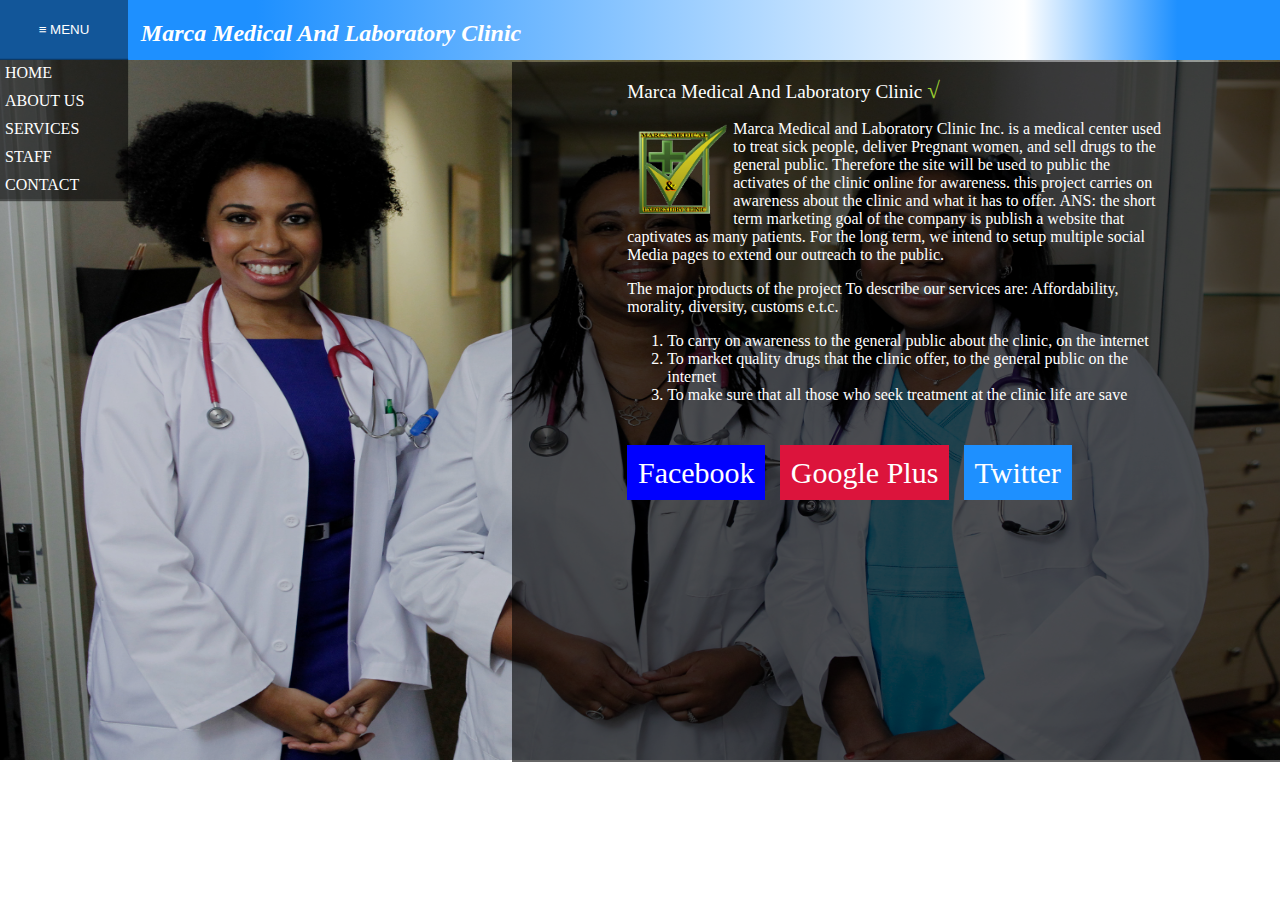
<file: Marca Website/index.html>
<!DOCTYPE html>
<html>
<head>
	<title>Marca Medical & Laboratory Clinic</title>
	<link rel="stylesheet" type="text/css" href="Styles/main.css">
	<link rel="icon" type="image/x-icon" href="">
	<script type="text/javascript" href="Media/JavaScript/"></script>
	<style type="text/css">
		.banner-container {
			background-image: url('Photo/main.jpg');
			background-size: 100% 100%;
		}
	</style>
</head>
<body>
	<div class="main-container">
		<div class="header">
			
			<ul class="nav">
				<li> <button>&equiv; MENU</button>
					<ul>
						<li><a href="index.html">Home</a></li>
						<li><a href="AboutUs.html">About Us</a></li>
						<li><a href="Services.html">Services</a></li>
						<li><a href="OurStaffs.html">Staff</a></li>
						<li><a href="ContactUs.html">Contact</a></li>
					</ul>
				</li>
			</ul>
			<h2>Marca Medical And Laboratory Clinic</h2>
		</div>

		<div class="banner-container">
			<div class="banner-shader">
				<div class="right-aboutus">
					<div class="aboutus">
						<big>Marca Medical And Laboratory Clinic <big class="green">&radic;</big></big>
						<p>
						<img src="Photo/marca1.png" width="100px" height="100px" align="left" hspace="3" alt="LOGO">	
						Marca Medical and Laboratory Clinic Inc. is a medical center used to treat sick people, deliver 
                        Pregnant women, and sell drugs to the general public. 
                        Therefore the site will be used to public the 
                        activates of the clinic online for awareness.
                        this project carries on awareness about the clinic and what it has to offer.
						ANS:  the short term marketing goal of the company is publish a website that captivates
                        as many patients. For the long term, we intend to setup multiple social 
                        Media pages to extend our outreach to the public.

						</p>
					    <p>
						The major products of the project To describe our services are:
                         Affordability, morality, diversity, customs e.t.c.

						</p>
					    <ol>
					    	<li>To carry on awareness to the general public about the clinic, on the internet</li>
					    	<li>To market quality drugs that the clinic offer, to the general public on the internet</li>
					    	<li>To make sure that all those who seek treatment at the clinic life are save</li>
						</ol>
						
                        <br><br>
						<a class="social-btn blue" href="">Facebook</a>
						<a class="social-btn red" href="">Google Plus</a>
						<a class="social-btn skyblue" href="">Twitter</a>

					</div>
				</div>
			</div>
		</div>
</file>
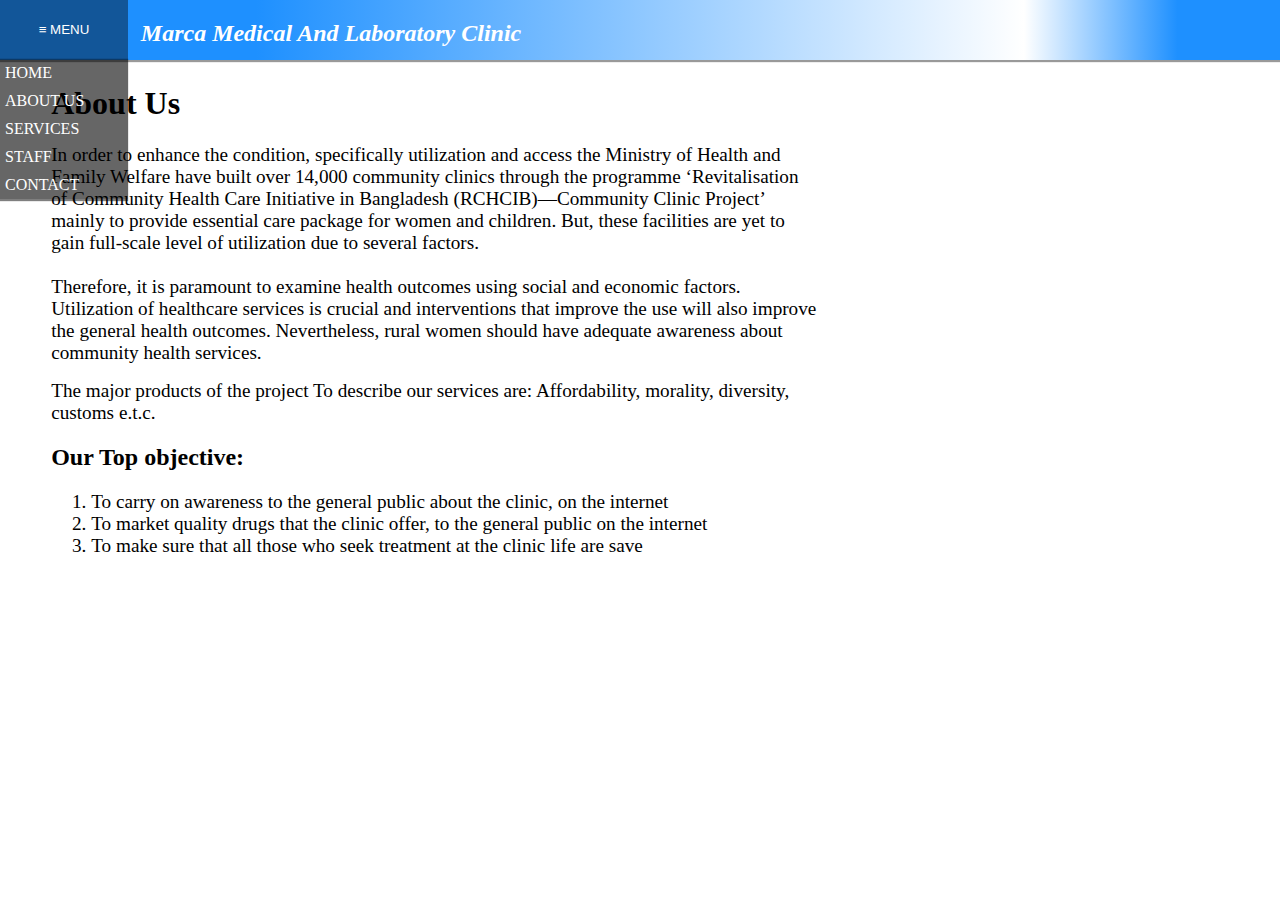
<file: Marca Website/AboutUs.html>
<!DOCTYPE html>
<html>
<head>
	<title>Marca Medical & Laboratory Clinic</title>
	<link rel="stylesheet" type="text/css" href="Styles/main.css">
	<link rel="icon" type="image/x-icon" href="">
	<script type="text/javascript" href="JavaScript/js.js"></script>
	<style type="text/css">
	
	</style>

</head>

<body>

	
	<div class="main-container">	
		<div class="header">
			<ul class="nav">
				<li> <button>&equiv; MENU</button>
					<ul id="subpageNa">
						<li><a href="index.html">Home</a></li>
						<li><a href="AboutUs.html">About Us</a></li>
						<li><a href="Services.html">Services</a></li>
						<li><a href="OurStaffs.html">Staff</a></li>
						<li><a href="ContactUs.html">Contact</a></li>
					</ul>
			    </li>
			</ul>
			<h2>Marca Medical And Laboratory Clinic</h2>
		</div>


	</div>




	<div class="main-container" style="margin-top: 5%; padding: 0%; z-index: -1;">

        <div class="sub-container" style="padding-top: 0; width: 60%;">
        	    <a href=""></a>
        	        <h1 class="TopicHeader">About Us</h1>

				    <p>
				    <big>
						In order to enhance the condition, specifically utilization and access the Ministry of 
						Health and Family Welfare have built over 14,000 community clinics through the programme 
						‘Revitalisation of Community Health Care Initiative in Bangladesh (RCHCIB)—Community Clinic Project’ 
						mainly to provide essential care package for women and children. But, these facilities are yet to gain 
						full-scale level of utilization due to several factors. <br><br>

						Therefore, it is paramount to examine health outcomes using social and economic factors. Utilization of 
						healthcare services is crucial and interventions that improve the use will also improve the general health 
						outcomes. Nevertheless, rural women should have adequate awareness about community health services.			    	
				          <p>
						The major products of the project To describe our services are:
                         Affordability, morality, diversity, customs e.t.c.

						 </p>

				    </big>

					</p>		

                  <h2> Our Top objective:</h2>
                  <p>
                  	 
                  	     <ol>
					    	<big>
					    	<li>To carry on awareness to the general public about the clinic, on the internet</li>
					    	<li>To market quality drugs that the clinic offer, to the general public on the internet</li>
					    	<li>To make sure that all those who seek treatment at the clinic life are save</li>
						    </big>
						</ol
                  </p>

        </div>

    </div>    




 </body>

 </html>
</file>
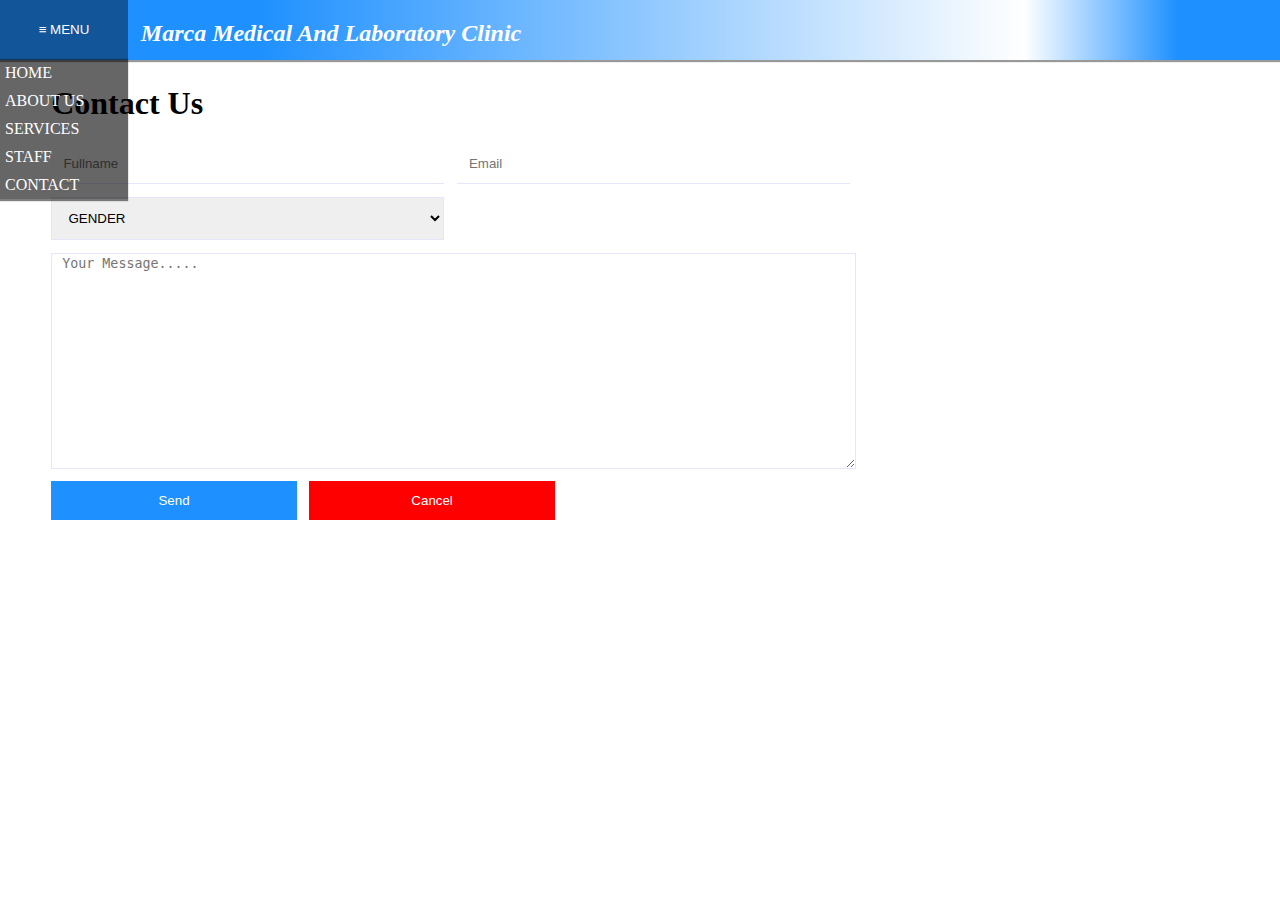
<file: Marca Website/ContactUs.html>
<!DOCTYPE html>
<html>
<head>
	<title>Marca Medical & Laboratory Clinic</title>
	<link rel="stylesheet" type="text/css" href="Styles/main.css">
	<link rel="icon" type="image/x-icon" href="">
	<script type="text/javascript" href="JavaScript/js.js"></script>
	<style type="text/css">

	</style>

</head>

<body>

	
	<div class="main-container">	
		<div class="header">
			<ul class="nav">
				<li> <button>&equiv; MENU</button>
					<ul id="subpageNa">
						<li><a href="index.html">Home</a></li>
						<li><a href="AboutUs.html">About Us</a></li>
						<li><a href="Services.html">Services</a></li>
						<li><a href="OurStaffs.html">Staff</a></li>
						<li><a href="ContactUs.html">Contact</a></li>
					</ul>
			    </li>
			</ul>
			<h2>Marca Medical And Laboratory Clinic</h2>
		</div>


	</div>




	<div class="main-container" style="margin-top: 5%; padding: 0%; z-index: -1;">

        <div class="sub-container" style="padding-top: 0;">
        	    <a href=""></a>
        	        <h1 class="TopicHeader">Contact Us</h1>


            <form action="" method="post">
            	<input type="text" name="" required placeholder="Fullname">
            	<input type="email" name="" required placeholder="Email">
            	<select name="" required="" class="select" >
            		<option selected disabled value="">GENDER</option>
            		<option value="Male">Male</option>
            		<option value="Female">Female</option>
            	</select>
                <textarea name="" rows="14" placeholder=" Your Message....."></textarea>

               <div style="clear:both"></div>
               <input class="btns btns-black" type="submit" name="" value="Send">
               <button class="btns btns-red" type="reset">Cancel</button>
            </form>


        </div>

    </div>    




 </body>

 </html>
</file>
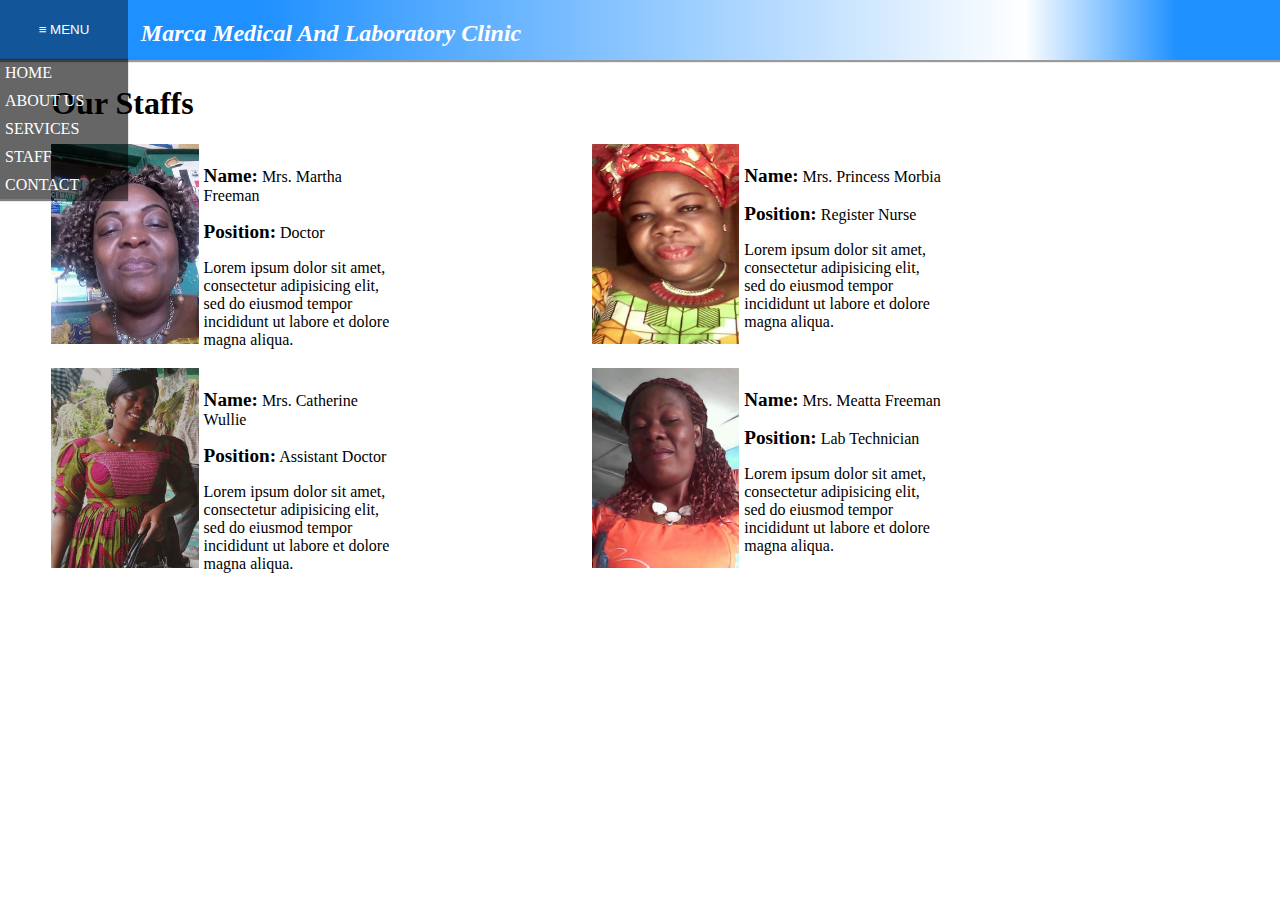
<file: Marca Website/OurStaffs.html>
<!DOCTYPE html>
<html>
<head>
	<title>Marca Medical & Laboratory Clinic</title>
	<link rel="stylesheet" type="text/css" href="Styles/main.css">
	<link rel="icon" type="image/x-icon" href="">
	<script type="text/javascript" href="JavaScript/js.js"></script>
	<style type="text/css">

	</style>

</head>

<body>

	
	<div class="main-container">	
		<div class="header">
			<ul class="nav">
				<li> <button>&equiv; MENU</button>
					<ul id="subpageNa">
						<li><a href="index.html">Home</a></li>
						<li><a href="AboutUs.html">About Us</a></li>
						<li><a href="Services.html">Services</a></li>
						<li><a href="OurStaffs.html">Staff</a></li>
						<li><a href="ContactUs.html">Contact</a></li>
					</ul>
			    </li>
			</ul>
			<h2>Marca Medical And Laboratory Clinic</h2>
		</div>


	</div>




	<div class="main-container" style="margin-top: 5%; padding: 0%; z-index: -1;">

        <div class="sub-container" style="padding-top: 0;">
        	    <a href=""></a>
        	        <h1 class="TopicHeader">Our Staffs</h1>

	        <div class="staff-tile">
	        	<div class="staff-photo">
	        		<img src="Photo/ceo1.jpg">
	        	</div>
	        	<div class="staff-info">
	        		<p><big><b>Name:</b></big> Mrs. Martha Freeman</p>
	        		<p><big><b>Position:</b></big> Doctor</p>
	        		<p>Lorem ipsum dolor sit amet, consectetur adipisicing elit, sed do eiusmod
	        		tempor incididunt ut labore et dolore magna aliqua.</p>
	        	</div>
	        </div>

	        <div class="staff-tile">
	        	<div class="staff-photo">
	        		<img src="Photo/ceo2.jpg">
	        	</div>
	        	<div class="staff-info">
	        		<p><big><b>Name:</b></big> Mrs. Princess Morbia</p>
	        		<p><big><b>Position:</b></big> Register Nurse</p>
	        		<p>Lorem ipsum dolor sit amet, consectetur adipisicing elit, sed do eiusmod
	        		tempor incididunt ut labore et dolore magna aliqua.</p>
	        	</div>
	        </div>


	        <div class="staff-tile">
	        	<div class="staff-photo">
	        		<img src="Photo/wullie.jpg">
	        	</div>
	        	<div class="staff-info">
	        		<p><big><b>Name:</b></big> Mrs. Catherine Wullie</p>
	        		<p><big><b>Position:</b></big> Assistant Doctor</p>
	        		<p>Lorem ipsum dolor sit amet, consectetur adipisicing elit, sed do eiusmod
	        		tempor incididunt ut labore et dolore magna aliqua.</p>
	        	</div>
	        </div>

	        <div class="staff-tile">
	        	<div class="staff-photo">
	        		<img src="Photo/ceo3.jpg">
	        	</div>
	        	<div class="staff-info">
	        		<p><big><b>Name:</b></big> Mrs. Meatta Freeman</p>
	        		<p><big><b>Position:</b></big> Lab Technician</p>
	        		<p>Lorem ipsum dolor sit amet, consectetur adipisicing elit, sed do eiusmod
	        		tempor incididunt ut labore et dolore magna aliqua.</p>
	        	</div>
	        </div>

            





        </div>

    </div>    




 </body>

 </html>
</file>
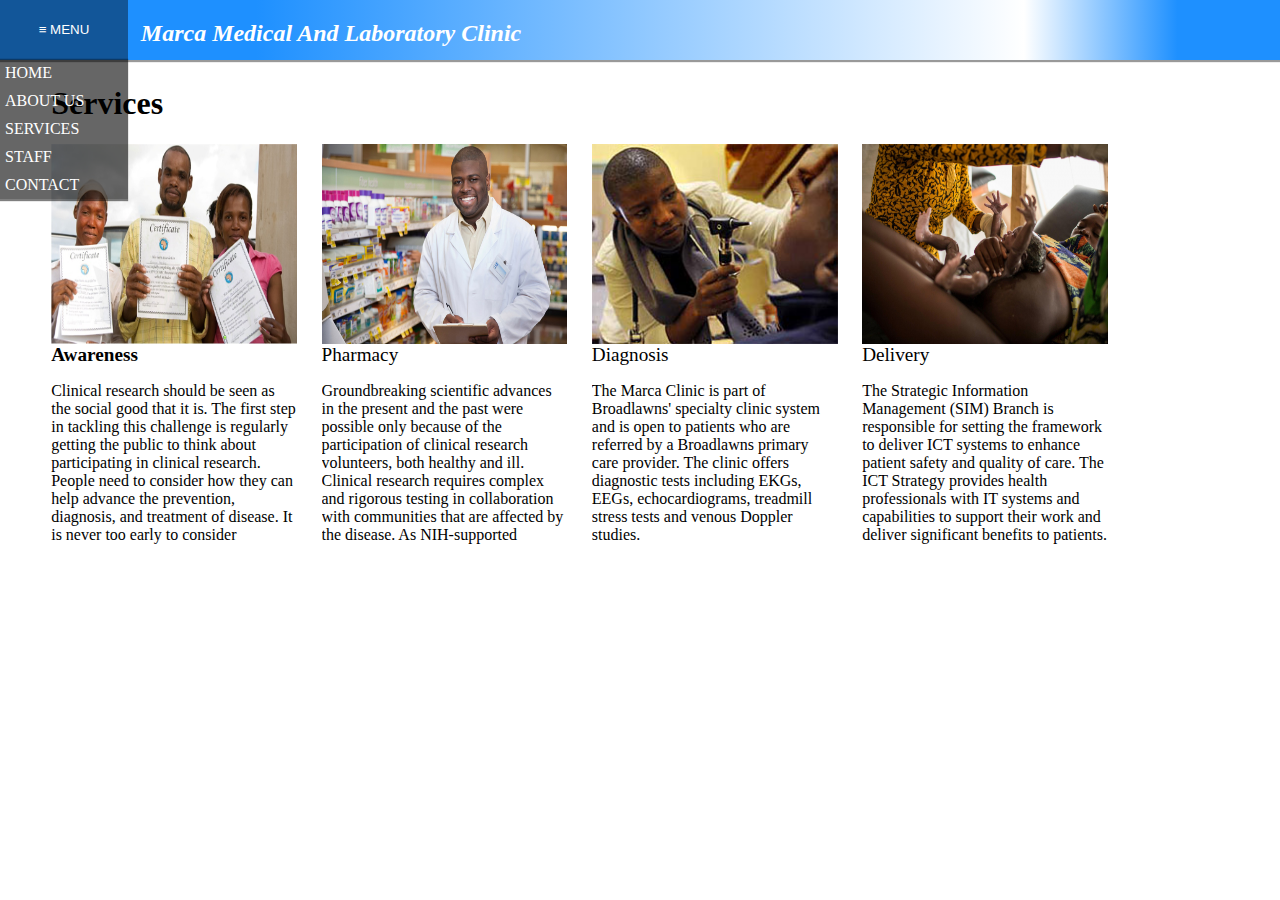
<file: Marca Website/Services.html>
<!DOCTYPE html>
<html>
<head>
	<title>Marca Medical & Laboratory Clinic</title>
	<link rel="stylesheet" type="text/css" href="Styles/main.css">
	<link rel="icon" type="image/x-icon" href="">
	<script type="text/javascript" href="JavaScript/js.js"></script>
	<style type="text/css">

	</style>

</head>

<body>

	
	<div class="main-container">	
		<div class="header">
			<ul class="nav">
				<li> <button>&equiv; MENU</button>
					<ul  style="z-index: 999999;">
						<li><a href="index.html">Home</a></li>
						<li><a href="AboutUs.html">About Us</a></li>
						<li><a href="Services.html">Services</a></li>
						<li><a href="OurStaffs.html">Staff</a></li>
						<li><a href="ContactUs.html">Contact</a></li>
					</ul>
			    </li>
			</ul>
			<h2>Marca Medical And Laboratory Clinic</h2>
		</div>


	</div>




	<div class="main-container" style="margin-top: 5%; padding: 0%; z-index: -1;">

        <div class="sub-container" style="padding-top: 0;">
        	    <a href=""></a>
        	        <h1 class="TopicHeader">Services</h1>

	        <div class="horizontal-tile">
	        	<div class="photo-holder">
	        		<img src="Photo/awareness.jpg">
	        	</div>
	        	<big><b>Awareness</b></big>
	        	<p>
	        	Clinical research should be seen as the social good that it is. The first step in tackling this challenge is regularly getting the public to think about participating in clinical research. People need to consider how they can help advance the prevention, diagnosis, and treatment of disease. It is never too early to consider participation whether or not someone ultimately chooses to join a study.
	           </p>
	        </div> 



	        <div class="horizontal-tile">
	        	<div class="photo-holder">
	        		<img src="Photo/pharmacy.jpg">
	        	</div>
	        	<big>Pharmacy</big>
	        	<p>
	        	 Groundbreaking scientific advances in the present and the past were possible only because of the participation of clinical research volunteers, both healthy and ill. Clinical research requires complex and rigorous testing in collaboration with communities that are affected by the disease. As NIH-supported clinical research opens new doors to advancing prevention, treatments, and cures for disease and disability, clinical trial volunteer participants are essential to this progress.
	        </p>
	        </div> 


	        <div class="horizontal-tile">
	        	<div class="photo-holder">
	        		<img src="Photo/diagnosis.jpg">
	        	</div>
	        	<big>Diagnosis</big>
	        	<p>
	        	The Marca Clinic is part of Broadlawns' specialty clinic system and is open to patients who are referred by a Broadlawns primary care provider. The clinic offers diagnostic tests including EKGs, EEGs, echocardiograms, treadmill stress tests and venous Doppler studies.
	        </p>
	        </div> 
        	
	        <div class="horizontal-tile">
	        	<div class="photo-holder">
	        		<img src="Photo/delivery.jpg">
	        	</div>
	        	<big>Delivery</big>
	        	<p>
	        	The Strategic Information Management (SIM) Branch is responsible for setting the framework to deliver ICT systems to enhance patient safety and quality of care. The ICT Strategy provides health professionals with IT systems and capabilities to support their work and deliver significant benefits to patients.
	        </p>
	        </div> 

        </div>



    </div>


</body>


</html>
</file>
<file: Marca Website/Styles/main.css>
.green { color:yellowgreen; }
.red {background:crimson;}
.blue {background:blue;}
.skyblue {background:dodgerblue;}
.social-btn {
   color: white;
   padding: 2%;
   font-size: 30px;
   margin-right: 2%;
   text-decoration: none;
   transition: 1000ms;
}
.social-btn:hover { box-shadow: -1px 3px 3px 3px rgba(0,0,0,.5); }





.main-container {
	top: 0;
	left: 0;
    width: 100%;
    min-height: 20%;
    max-height:100%;
    overflow: hidden;
    overflow-y: scroll;
	position: absolute;
	/*border:1px solid black;*/
}
.header {
	top:0;
	left: 0;
	width:100%;
	height: 60px;
	/*position: fixed;*/
	/*overflow: hidden;	*/
	z-index: ;
	box-shadow: -1px 1px 1px 1px rgba(0,0,0,.4);
    background: linear-gradient(to left, dodgerblue 8%, white 20%, dodgerblue 80%);

}
.header > h2 {
	width:87%;
	float: left;
	margin-left: 1%;
	font-style: italic;
	color: white;
	/*border: 1px solid black;*/
}
.nav {
   width:10%;
   float: left;
   list-style-type: none;
   padding: 0;
   /*border: 1px solid black;*/
}
.nav li  button {
	width: 100%;
	padding: 17%;
	margin-top: -16px;
	color: white;
	border: none;
	cursor: pointer;  
	background: rgba(0,0,0,.4);
}
.nav li ul {
   display: none;
   background: rgba(0,0,0,.6);
   list-style-type: none;
   padding: 0;
   z-index: 99999999999999999999999;
   box-shadow: -1px 1px 1px 1px rgba(0,0,0,.5);
}
.nav li ul li {
	text-transform: uppercase;
	padding: 2%;
}
.nav li ul li a {
   color: white;
   display: block;
   text-decoration: none;
   padding: 2%;
}
.nav li ul li a:hover {
	color:white;
	background: black;
}
.nav li:hover ul {
	display: block;
}

.banner-container {
	width:100%;
    height:700px;
    margin-top: %;
    /*overflow: hidden;*/
}
.banner-shader {
   width: 100%;
   height: 100%;
   background: rgba(0,0,0,.2);

}
.right-aboutus {
   width:60%;
   height:100%;
   float: right;
   margin-top: -0.4%;
   background:rgba(0,0,0,.6);
}
.aboutus {
	width: 70%;
	height:200px;
	color: white;
	padding: 2%;
	margin:auto;
}
.TopicHeader {
	margin-left: %;
}

.sub-container {
	margin-left: 4%;
	padding-top: 4%;
	/*border: 1px solid black;*/
	overflow: hidden;
}
.horizontal-tile {
   width:20%;
   min-height: 300px;
   max-height:400px;
   float: left;
   margin-right:2%;
   margin-bottom: 2%;
   overflow: hidden;
   /*border: 1px solid black;*/
}
.photo-holder {
  width:100%;
  height:200px;
  overflow: hidden;
}
.photo-holder > img {
   width: 100%;
   height:100%;
   transition: 800ms;
}
.photo-holder > img:hover {
	width:150%;
	height: 150%;
}
.staff-tile {
   width:40%;
   height:200px;
   float: left;
   margin-right: 4%;
   margin-bottom: 2%;
   /*border:1px solid black;*/
}
.staff-photo {
   width:30%;
   height:100%;
   float: left;
   overflow: hidden;
   /*border:1px solid black;*/
}
.staff-photo > img {
	width:100%;
	height: 100%;
	transition: 800ms;
}
.staff-photo > img:hover {
	width:120%;
	height: 120%;
}
.staff-info {
	float: left;
	width: 40%;
	height: 100%;
	padding: 1%;
	/*border: 1px solid black;*/

}

input[type="text"],input[type="email"] {
	width:30%;
	padding: 1%;
	float: left;
	margin-right: 1%;
	border: none;
	border-bottom: 1px solid lavender;
}
.select {
	width:32%;
	clear: both;
	float: left;
	margin-top: 1%;
	padding: 1%;
	margin-bottom: 1%;
	/*border: none;*/
	border: 1px solid lavender;
}
textarea {
	clear: both;
	float: left;
	width:65%;
	border: 1px solid lavender;
}
.btns {
	margin-top: 1%;
	margin-right:1%;
	float: left;
	cursor: pointer;
	border: none;
	padding: 1%;
	width: 20%;
}
.btns-red {
	background: red;
	color: white;
}
.btns-black {
	background: dodgerblue;
	color: white;
}
</file>
